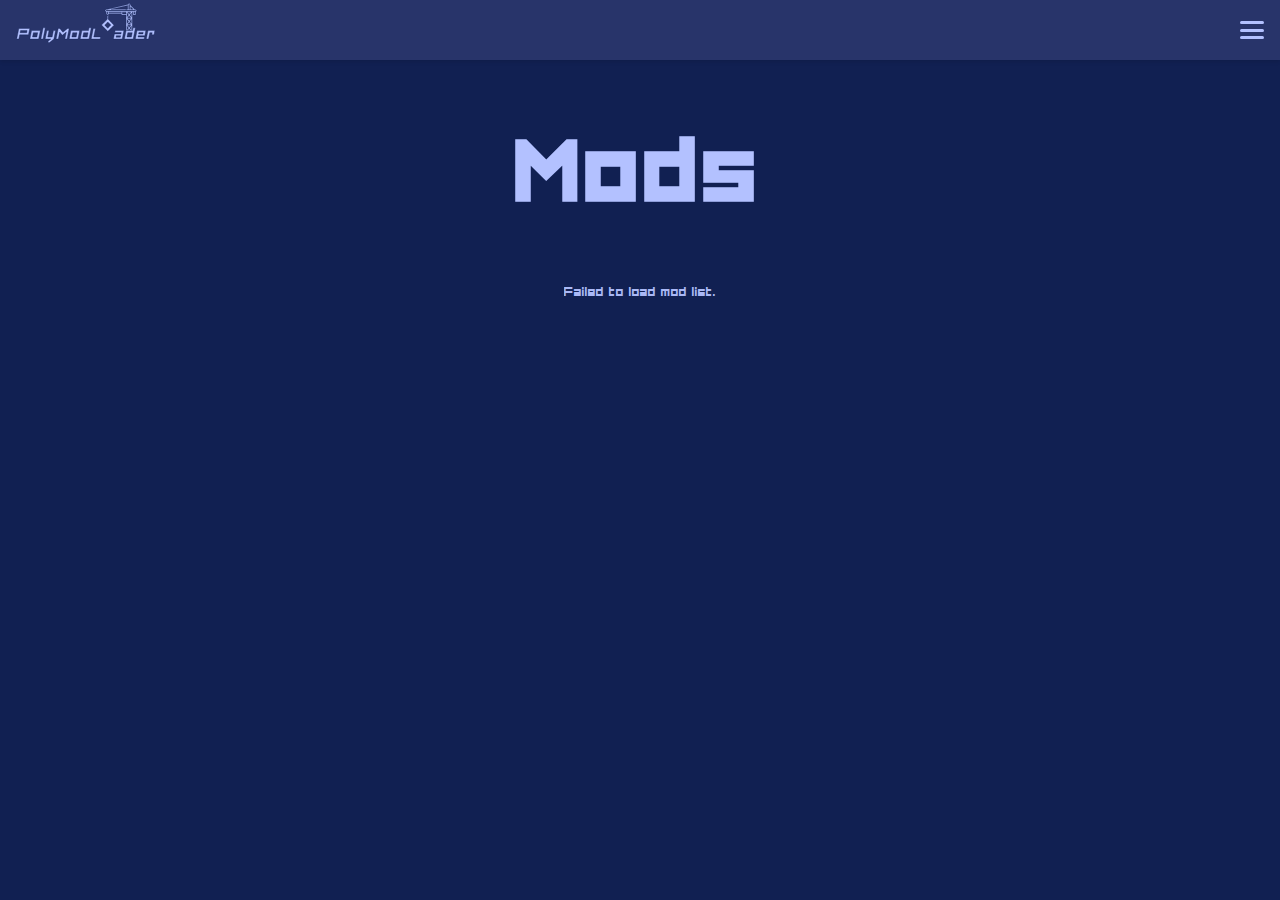
<file: mods/index.html>
<!DOCTYPE html>
<html lang="en">

<head>
    <meta charset="UTF-8" />
    <meta name="viewport" content="width=device-width, initial-scale=1.0" />
    <title>Mods</title>
    <link rel="stylesheet" href="/styles.css" />
    <link rel="icon" type="image/svg+xml" href="/images/icon.svg" />
</head>

<body>
    <!-- Navbar -->
    <header class="navbar">
        <div class="logo">
            <a href="/"><img src="/images/logo.svg" alt="PolyModLoader Logo"></a>
        </div>
        <button id="menu-btn" class="burger" aria-label="Open menu" aria-expanded="false">
            <span></span>
            <span></span>
            <span></span>
        </button>
    </header>

    <!-- Side Menu -->
    <aside id="side-menu" class="side-menu" aria-hidden="true">
        <div class="menu-content">
            <h2>Menu</h2>
            <ul>
                <li><a href="/">Home</a></li>
                <li><a href="/mods">Mods</a></li>
                <li><a href="https://codeberg.org/polytrackmods/PolyModLoader/wiki">Wiki</a></li>
                <li><a href="https://codeberg.org/polytrackmods/PolyModLoader">Source</a></li>
                <li><a href="https://discord.gg/GfQzuqudCg">Discord</a></li>
            </ul>
        </div>
    </aside>

    <!-- Main Content -->
    <main class="content" role="main">
        <h1>Mods</h1>
        <div id="status" class="status">Loading mods…</div>
    </main>

    <!-- Mods grid -->
    <section class="mods">
        <div id="mods-grid" class="mods-grid"></div>
    </section>

    <!-- Scripts -->
    <script src="mods.js" defer></script>
</body>

</html>
</file>
<file: styles.css>
/* Reset & font */
@font-face {
  font-family: forced_square;
  src: url('ForcedSquare.ttf') format('truetype');
}

* {
  margin: 0;
  padding: 0;
  box-sizing: border-box;
  font-family: forced_square, system-ui, sans-serif;
}

body {
  background: #112052;
  color: #b3c1ffff;
  line-height: 1.6;
  font-size: 1.7rem;
}

/* Navbar layout */
.navbar {
  position: fixed;
  top: 0;
  left: 0;
  right: 0;
  background: #28346aff;
  height: 60px;
  display: flex;
  justify-content: space-between;
  align-items: center;
  padding: 0 1rem;
  box-shadow: 0 2px 4px rgba(0, 0, 0, 0.1);
  z-index: 1000;
}

/* Left side logo */
.logo img {
  height: 40px;
}

/* Right side (downloads + burger) */
.appDownloads {
  display: flex;
  align-items: center;
  margin-right: 0.75rem; /* spacing from burger */
}

.appDownloads img {
  height: 28px;
  display: block;
}

/* Group downloads + burger menu together on the right */
.navbar {
  display: flex;
  justify-content: space-between;
}

.navbar .right {
  display: flex;
  align-items: center;
  gap: 0.75rem;
}

/* Burger menu */
.burger {
  display: flex;
  flex-direction: column;
  justify-content: space-between;
  width: 24px;
  height: 18px;
  background: none;
  border: none;
  cursor: pointer;
  padding: 0;
}

.burger span {
  display: block;
  height: 3px;
  background: #b3c1ff;
  border-radius: 2px;
}


/* Side Menu */
.side-menu {
  position: fixed;
  top: 0;
  right: -260px;
  width: 240px;
  height: 100%;
  background: #28346aff;
  box-shadow: -2px 0 8px rgba(0, 0, 0, 0.1);
  transition: right 0.3s ease;
  z-index: 999;
  padding: 1rem;
}

.side-menu.open {
  right: 0;
}

.side-menu h2 {
  font-size: 1.2rem;
  margin-bottom: 1rem;
}

.side-menu ul {
  list-style: none;
}

.side-menu li {
  margin: 0.5rem 0;
  font-size: 1.7rem;
}

.side-menu a {
  text-decoration: none;
  color: #b3c1ffff;
  padding: 0.25rem;
  display: block;
  border-radius: 4px;
  transition: background 0.2s;
}

.side-menu a:hover {
  background: #112052;
}

/* Content */
.content {
  max-width: 800px;
  margin: 80px auto 2rem;
  padding: 0 1rem;
  text-align: center; /* keep headings centered */
}

/* Make lists inside content left-aligned */
.content ul {
  text-align: left;
  margin: 0.5rem auto 1.5rem; /* keeps them centered horizontally */
  padding-left: 2rem; /* standard list indent */
}


.content h1 {
  font-size: 7rem;
  margin-bottom: 1rem;
}

.status {
  margin-top: 1.25rem;
  opacity: 0.95;
  font-size: 1rem;
}

/* Mods grid */
.mods {
  max-width: none;
  width: 100%;
  margin: 40px 0 2rem;
  padding: 0 2rem;
}

/* Mods grid */
.mods-grid {
  display: grid;
  grid-template-columns: repeat(auto-fit, minmax(220px, 1fr));
  gap: 2rem;
}

/* Mod cards */
.mod-card {
  background: #28346aff;
  border-radius: 12px;
  padding: 1.5rem;
  width: 100%;       /* make width flexible inside the grid */
  max-width: 220px;  /* optional: limit max width for larger screens */
  text-align: center;
  transition: transform 0.3s, box-shadow 0.3s;
  box-shadow: 0 0 12px rgba(18, 32, 82, 0.3);
  cursor: pointer;
  word-break: break-word; /* prevent overflow of long text */
}

@media (max-width: 600px) {
  .mods-grid {
    grid-template-columns: repeat(auto-fit, minmax(120px, 1fr));
    gap: 1rem;
  }

  .mod-card {
    padding: 1rem;
  }

  .mod-card img {
    width: 60px;
    height: 60px;
  }

  .mod-card h3 {
    font-size: 1.2rem;
  }

  .mod-card .mod-author {
    font-size: 0.9rem;
  }

  .mod-card .mod-tags {
    gap: 0.3rem;
  }

  .tag {
    font-size: 0.65rem;
    padding: 0.15rem 0.4rem;
  }
}

@media (max-width: 400px) {
  .mods-grid {
    grid-template-columns: repeat(auto-fit, minmax(100px, 1fr));
    gap: 0.8rem;
  }

  .mod-card {
    padding: 0.8rem;
  }

  .mod-card img {
    width: 50px;
    height: 50px;
  }

  .mod-card h3 {
    font-size: 1rem;
  }

  .mod-card .mod-author {
    font-size: 0.8rem;
  }

  .mod-card .mod-tags {
    gap: 0.2rem;
  }

  .tag {
    font-size: 0.6rem;
    padding: 0.1rem 0.3rem;
  }
}


.mod-card:hover {
  transform: translateY(-5px);
  box-shadow: 0 0 18px rgba(18, 32, 82, 0.5);
}

/* Mod cards */
.mod-card-link {
  text-decoration: none;
  color: inherit;
}

.mod-card img {
  width: 80px;
  height: 80px;
  object-fit: contain;
  margin-bottom: 1rem;
  border-radius: 10%;
}

.mod-card h3 {
  font-size: 1.5rem;
  margin-bottom: 0.5rem;
}

.mod-card .mod-author {
  font-size: 1rem;
  margin-bottom: 0.5rem;
}

.mod-card .mod-tags {
  display: flex;
  gap: 0.4rem;
  flex-wrap: wrap;
  justify-content: center;
}

.tag {
  font-size: 0.75rem;
  padding: 0.2rem 0.5rem;
  border-radius: 999px;
  background: rgba(255, 255, 255, 0.03);
  border: 1px solid rgba(255, 255, 255, 0.02);
}

/* Mod detail */
.mod-detail {
  max-width: 1100px;
  margin: 40px auto;
  padding: 2rem;
  border-radius: 12px;
  background: #28346aff;
  box-shadow: 0 0 18px rgba(18, 32, 82, 0.5);
  color: #b3c1ffff;
}

.back-link {
  display: inline-block;
  margin-bottom: 1rem;
  color: inherit;
  text-decoration: underline;
  cursor: pointer;
}

.mod-detail-header {
  display: flex;
  align-items: center;
  gap: 1.5rem;
  margin-bottom: 1rem;
}

.mod-detail-header img {
  width: 100px;
  height: 100px;
  object-fit: contain;
  border-radius: 12px;
  flex-shrink: 0;
}

.mod-detail-info h2 {
  font-size: 2rem;
  margin: 0 0 0.25rem;
}

.mod-detail-info p.mod-author {
  margin: 0.25rem 0 0.5rem;
  font-size: 1rem;
  opacity: 0.95;
}

.mod-detail-info .mod-tags {
  margin-top: 0.5rem;
  display: flex;
  gap: 0.4rem;
  flex-wrap: wrap;
}

.mod-desc {
  margin: 1rem 0 2rem;
  font-size: 1.2rem;
  line-height: 1.6;
}

.copy-btn {
  margin-left: auto;
  background: #112052;
  color: #b3c1ff;
  border: 1px solid #334080;
  border-radius: 6px;
  padding: 0.4rem 0.8rem;
  cursor: pointer;
  font-size: 0.9rem;
  transition: background 0.2s, transform 0.1s;
}

.copy-btn:hover {
  background: #1c2b63;
  transform: translateY(-1px);
}

/* Versions list */
.mod-versions {
  margin-top: 1rem;
}

.mod-version {
  background: rgba(255, 255, 255, 0.05);
  border: 1px solid rgba(255, 255, 255, 0.1);
  border-radius: 8px;
  margin-bottom: 0.5rem;
  overflow: hidden;
}

.version-header {
  cursor: pointer;
  display: flex;
  justify-content: space-between;
  padding: 0.5rem 1rem;
  background: #28346aff;
  transition: background 0.2s;
}

.version-header:hover {
  background: #334080ff;
}

.version-support {
  font-size: 1rem;
  color: #b3c1ffff;
  opacity: 0.8;
  margin: 0.25rem 0 0.5rem 0;
}

.changelog {
  display: none;
  padding: 0.5rem 1rem;
}

.changelog ul {
  list-style: disc;
  padding-left: 1.5rem;
  font-size: 1.1rem;
  margin: 0.25rem 0;
}

/* Footer */
.footer {
  background: #28346a;
  color: #b3c1ff;
  text-align: center;
  padding: 1rem;
  font-size: 1.7rem;
}

html, body {
  height: 100%;
}

body {
  display: flex;
  flex-direction: column;
  min-height: 100vh; /* make sure body is at least viewport height */
}

main {
  flex: 1; /* pushes footer down */
}

.content a,
.mod-detail a,
.footer a {
  color: #b3c1ff;
  text-decoration: underline;
}
</file>
